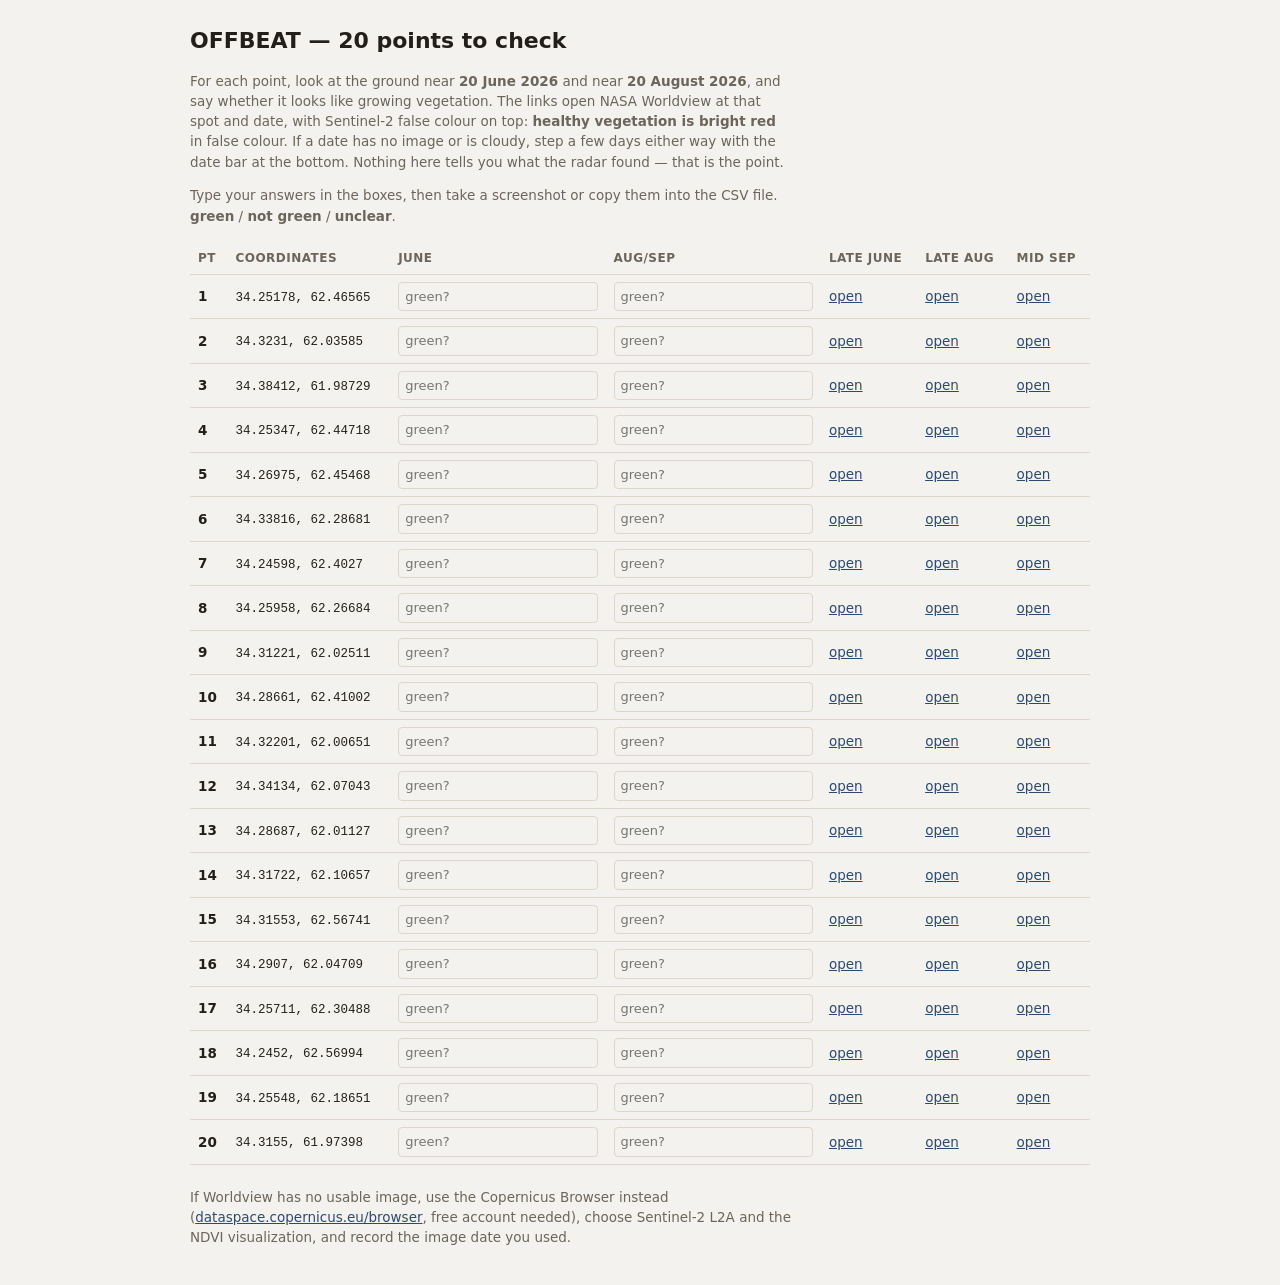
<file: validation/check_links.html>
<!doctype html><html lang="en"><head><meta charset="utf-8">
<meta name="viewport" content="width=device-width,initial-scale=1"><title>Check points</title><style>
:root{--bg:#f4f2ee;--fg:#221f1a;--dim:#6b655b;--line:#dcd6cb;--acc:#2b4a6f}
@media(prefers-color-scheme:dark){:root{--bg:#15150f;--fg:#ebe6db;--dim:#9a9385;--line:#38352a;--acc:#8fb4dd}}
body{background:var(--bg);color:var(--fg);font:15px/1.5 system-ui,sans-serif;margin:0;padding:24px 16px;max-width:900px;margin:auto}
h1{font-size:22px;margin:0 0 4px}p{color:var(--dim);font-size:13.5px;max-width:70ch}
table{border-collapse:collapse;width:100%;margin-top:16px}th,td{text-align:left;padding:7px 8px;border-bottom:1px solid var(--line);font-size:13.5px}
th{font-size:12px;color:var(--dim);text-transform:uppercase;letter-spacing:.04em}
a{color:var(--acc)}code{font-family:ui-monospace,monospace;font-size:12.5px}
td.c{white-space:nowrap}input{width:100%;box-sizing:border-box;padding:4px 6px;border:1px solid var(--line);border-radius:4px;background:transparent;color:inherit;font:inherit;font-size:13px}
</style></head><body>
<h1>OFFBEAT &mdash; 20 points to check</h1>
<p>For each point, look at the ground near <b>20 June 2026</b> and near <b>20 August 2026</b>, and say whether it looks like growing vegetation. The links open NASA Worldview at that spot and date, with Sentinel-2 false colour on top: <b>healthy vegetation is bright red</b> in false colour. If a date has no image or is cloudy, step a few days either way with the date bar at the bottom. Nothing here tells you what the radar found &mdash; that is the point.</p>
<p>Type your answers in the boxes, then take a screenshot or copy them into the CSV file. <b>green</b> / <b>not green</b> / <b>unclear</b>.</p>
<table><tr><th>pt</th><th>coordinates</th><th>June</th><th>Aug/Sep</th><th>late June</th><th>late Aug</th><th>mid Sep</th></tr>
<tr><td><b>1</b></td><td class=c><code>34.25178, 62.46565</code></td><td><input placeholder="green?"></td><td><input placeholder="green?"></td><td class=c><a target=_blank href="https://worldview.earthdata.nasa.gov/?v=62.4536,34.2398,62.4776,34.2638&s=62.46560,34.25180&t=2026-06-20&l=Reference_Labels_15m(hidden),Coastlines_15m(hidden),HLS_False_Color_Sentinel,HLS_True_Color_Sentinel">open</a></td><td class=c><a target=_blank href="https://worldview.earthdata.nasa.gov/?v=62.4536,34.2398,62.4776,34.2638&s=62.46560,34.25180&t=2026-08-20&l=Reference_Labels_15m(hidden),Coastlines_15m(hidden),HLS_False_Color_Sentinel,HLS_True_Color_Sentinel">open</a></td><td class=c><a target=_blank href="https://worldview.earthdata.nasa.gov/?v=62.4536,34.2398,62.4776,34.2638&s=62.46560,34.25180&t=2026-09-20&l=Reference_Labels_15m(hidden),Coastlines_15m(hidden),HLS_False_Color_Sentinel,HLS_True_Color_Sentinel">open</a></td></tr>
<tr><td><b>2</b></td><td class=c><code>34.3231, 62.03585</code></td><td><input placeholder="green?"></td><td><input placeholder="green?"></td><td class=c><a target=_blank href="https://worldview.earthdata.nasa.gov/?v=62.0239,34.3111,62.0479,34.3351&s=62.03590,34.32310&t=2026-06-20&l=Reference_Labels_15m(hidden),Coastlines_15m(hidden),HLS_False_Color_Sentinel,HLS_True_Color_Sentinel">open</a></td><td class=c><a target=_blank href="https://worldview.earthdata.nasa.gov/?v=62.0239,34.3111,62.0479,34.3351&s=62.03590,34.32310&t=2026-08-20&l=Reference_Labels_15m(hidden),Coastlines_15m(hidden),HLS_False_Color_Sentinel,HLS_True_Color_Sentinel">open</a></td><td class=c><a target=_blank href="https://worldview.earthdata.nasa.gov/?v=62.0239,34.3111,62.0479,34.3351&s=62.03590,34.32310&t=2026-09-20&l=Reference_Labels_15m(hidden),Coastlines_15m(hidden),HLS_False_Color_Sentinel,HLS_True_Color_Sentinel">open</a></td></tr>
<tr><td><b>3</b></td><td class=c><code>34.38412, 61.98729</code></td><td><input placeholder="green?"></td><td><input placeholder="green?"></td><td class=c><a target=_blank href="https://worldview.earthdata.nasa.gov/?v=61.9753,34.3721,61.9993,34.3961&s=61.98730,34.38410&t=2026-06-20&l=Reference_Labels_15m(hidden),Coastlines_15m(hidden),HLS_False_Color_Sentinel,HLS_True_Color_Sentinel">open</a></td><td class=c><a target=_blank href="https://worldview.earthdata.nasa.gov/?v=61.9753,34.3721,61.9993,34.3961&s=61.98730,34.38410&t=2026-08-20&l=Reference_Labels_15m(hidden),Coastlines_15m(hidden),HLS_False_Color_Sentinel,HLS_True_Color_Sentinel">open</a></td><td class=c><a target=_blank href="https://worldview.earthdata.nasa.gov/?v=61.9753,34.3721,61.9993,34.3961&s=61.98730,34.38410&t=2026-09-20&l=Reference_Labels_15m(hidden),Coastlines_15m(hidden),HLS_False_Color_Sentinel,HLS_True_Color_Sentinel">open</a></td></tr>
<tr><td><b>4</b></td><td class=c><code>34.25347, 62.44718</code></td><td><input placeholder="green?"></td><td><input placeholder="green?"></td><td class=c><a target=_blank href="https://worldview.earthdata.nasa.gov/?v=62.4352,34.2415,62.4592,34.2655&s=62.44720,34.25350&t=2026-06-20&l=Reference_Labels_15m(hidden),Coastlines_15m(hidden),HLS_False_Color_Sentinel,HLS_True_Color_Sentinel">open</a></td><td class=c><a target=_blank href="https://worldview.earthdata.nasa.gov/?v=62.4352,34.2415,62.4592,34.2655&s=62.44720,34.25350&t=2026-08-20&l=Reference_Labels_15m(hidden),Coastlines_15m(hidden),HLS_False_Color_Sentinel,HLS_True_Color_Sentinel">open</a></td><td class=c><a target=_blank href="https://worldview.earthdata.nasa.gov/?v=62.4352,34.2415,62.4592,34.2655&s=62.44720,34.25350&t=2026-09-20&l=Reference_Labels_15m(hidden),Coastlines_15m(hidden),HLS_False_Color_Sentinel,HLS_True_Color_Sentinel">open</a></td></tr>
<tr><td><b>5</b></td><td class=c><code>34.26975, 62.45468</code></td><td><input placeholder="green?"></td><td><input placeholder="green?"></td><td class=c><a target=_blank href="https://worldview.earthdata.nasa.gov/?v=62.4427,34.2578,62.4667,34.2818&s=62.45470,34.26980&t=2026-06-20&l=Reference_Labels_15m(hidden),Coastlines_15m(hidden),HLS_False_Color_Sentinel,HLS_True_Color_Sentinel">open</a></td><td class=c><a target=_blank href="https://worldview.earthdata.nasa.gov/?v=62.4427,34.2578,62.4667,34.2818&s=62.45470,34.26980&t=2026-08-20&l=Reference_Labels_15m(hidden),Coastlines_15m(hidden),HLS_False_Color_Sentinel,HLS_True_Color_Sentinel">open</a></td><td class=c><a target=_blank href="https://worldview.earthdata.nasa.gov/?v=62.4427,34.2578,62.4667,34.2818&s=62.45470,34.26980&t=2026-09-20&l=Reference_Labels_15m(hidden),Coastlines_15m(hidden),HLS_False_Color_Sentinel,HLS_True_Color_Sentinel">open</a></td></tr>
<tr><td><b>6</b></td><td class=c><code>34.33816, 62.28681</code></td><td><input placeholder="green?"></td><td><input placeholder="green?"></td><td class=c><a target=_blank href="https://worldview.earthdata.nasa.gov/?v=62.2748,34.3262,62.2988,34.3502&s=62.28680,34.33820&t=2026-06-20&l=Reference_Labels_15m(hidden),Coastlines_15m(hidden),HLS_False_Color_Sentinel,HLS_True_Color_Sentinel">open</a></td><td class=c><a target=_blank href="https://worldview.earthdata.nasa.gov/?v=62.2748,34.3262,62.2988,34.3502&s=62.28680,34.33820&t=2026-08-20&l=Reference_Labels_15m(hidden),Coastlines_15m(hidden),HLS_False_Color_Sentinel,HLS_True_Color_Sentinel">open</a></td><td class=c><a target=_blank href="https://worldview.earthdata.nasa.gov/?v=62.2748,34.3262,62.2988,34.3502&s=62.28680,34.33820&t=2026-09-20&l=Reference_Labels_15m(hidden),Coastlines_15m(hidden),HLS_False_Color_Sentinel,HLS_True_Color_Sentinel">open</a></td></tr>
<tr><td><b>7</b></td><td class=c><code>34.24598, 62.4027</code></td><td><input placeholder="green?"></td><td><input placeholder="green?"></td><td class=c><a target=_blank href="https://worldview.earthdata.nasa.gov/?v=62.3907,34.2340,62.4147,34.2580&s=62.40270,34.24600&t=2026-06-20&l=Reference_Labels_15m(hidden),Coastlines_15m(hidden),HLS_False_Color_Sentinel,HLS_True_Color_Sentinel">open</a></td><td class=c><a target=_blank href="https://worldview.earthdata.nasa.gov/?v=62.3907,34.2340,62.4147,34.2580&s=62.40270,34.24600&t=2026-08-20&l=Reference_Labels_15m(hidden),Coastlines_15m(hidden),HLS_False_Color_Sentinel,HLS_True_Color_Sentinel">open</a></td><td class=c><a target=_blank href="https://worldview.earthdata.nasa.gov/?v=62.3907,34.2340,62.4147,34.2580&s=62.40270,34.24600&t=2026-09-20&l=Reference_Labels_15m(hidden),Coastlines_15m(hidden),HLS_False_Color_Sentinel,HLS_True_Color_Sentinel">open</a></td></tr>
<tr><td><b>8</b></td><td class=c><code>34.25958, 62.26684</code></td><td><input placeholder="green?"></td><td><input placeholder="green?"></td><td class=c><a target=_blank href="https://worldview.earthdata.nasa.gov/?v=62.2548,34.2476,62.2788,34.2716&s=62.26680,34.25960&t=2026-06-20&l=Reference_Labels_15m(hidden),Coastlines_15m(hidden),HLS_False_Color_Sentinel,HLS_True_Color_Sentinel">open</a></td><td class=c><a target=_blank href="https://worldview.earthdata.nasa.gov/?v=62.2548,34.2476,62.2788,34.2716&s=62.26680,34.25960&t=2026-08-20&l=Reference_Labels_15m(hidden),Coastlines_15m(hidden),HLS_False_Color_Sentinel,HLS_True_Color_Sentinel">open</a></td><td class=c><a target=_blank href="https://worldview.earthdata.nasa.gov/?v=62.2548,34.2476,62.2788,34.2716&s=62.26680,34.25960&t=2026-09-20&l=Reference_Labels_15m(hidden),Coastlines_15m(hidden),HLS_False_Color_Sentinel,HLS_True_Color_Sentinel">open</a></td></tr>
<tr><td><b>9</b></td><td class=c><code>34.31221, 62.02511</code></td><td><input placeholder="green?"></td><td><input placeholder="green?"></td><td class=c><a target=_blank href="https://worldview.earthdata.nasa.gov/?v=62.0131,34.3002,62.0371,34.3242&s=62.02510,34.31220&t=2026-06-20&l=Reference_Labels_15m(hidden),Coastlines_15m(hidden),HLS_False_Color_Sentinel,HLS_True_Color_Sentinel">open</a></td><td class=c><a target=_blank href="https://worldview.earthdata.nasa.gov/?v=62.0131,34.3002,62.0371,34.3242&s=62.02510,34.31220&t=2026-08-20&l=Reference_Labels_15m(hidden),Coastlines_15m(hidden),HLS_False_Color_Sentinel,HLS_True_Color_Sentinel">open</a></td><td class=c><a target=_blank href="https://worldview.earthdata.nasa.gov/?v=62.0131,34.3002,62.0371,34.3242&s=62.02510,34.31220&t=2026-09-20&l=Reference_Labels_15m(hidden),Coastlines_15m(hidden),HLS_False_Color_Sentinel,HLS_True_Color_Sentinel">open</a></td></tr>
<tr><td><b>10</b></td><td class=c><code>34.28661, 62.41002</code></td><td><input placeholder="green?"></td><td><input placeholder="green?"></td><td class=c><a target=_blank href="https://worldview.earthdata.nasa.gov/?v=62.3980,34.2746,62.4220,34.2986&s=62.41000,34.28660&t=2026-06-20&l=Reference_Labels_15m(hidden),Coastlines_15m(hidden),HLS_False_Color_Sentinel,HLS_True_Color_Sentinel">open</a></td><td class=c><a target=_blank href="https://worldview.earthdata.nasa.gov/?v=62.3980,34.2746,62.4220,34.2986&s=62.41000,34.28660&t=2026-08-20&l=Reference_Labels_15m(hidden),Coastlines_15m(hidden),HLS_False_Color_Sentinel,HLS_True_Color_Sentinel">open</a></td><td class=c><a target=_blank href="https://worldview.earthdata.nasa.gov/?v=62.3980,34.2746,62.4220,34.2986&s=62.41000,34.28660&t=2026-09-20&l=Reference_Labels_15m(hidden),Coastlines_15m(hidden),HLS_False_Color_Sentinel,HLS_True_Color_Sentinel">open</a></td></tr>
<tr><td><b>11</b></td><td class=c><code>34.32201, 62.00651</code></td><td><input placeholder="green?"></td><td><input placeholder="green?"></td><td class=c><a target=_blank href="https://worldview.earthdata.nasa.gov/?v=61.9945,34.3100,62.0185,34.3340&s=62.00650,34.32200&t=2026-06-20&l=Reference_Labels_15m(hidden),Coastlines_15m(hidden),HLS_False_Color_Sentinel,HLS_True_Color_Sentinel">open</a></td><td class=c><a target=_blank href="https://worldview.earthdata.nasa.gov/?v=61.9945,34.3100,62.0185,34.3340&s=62.00650,34.32200&t=2026-08-20&l=Reference_Labels_15m(hidden),Coastlines_15m(hidden),HLS_False_Color_Sentinel,HLS_True_Color_Sentinel">open</a></td><td class=c><a target=_blank href="https://worldview.earthdata.nasa.gov/?v=61.9945,34.3100,62.0185,34.3340&s=62.00650,34.32200&t=2026-09-20&l=Reference_Labels_15m(hidden),Coastlines_15m(hidden),HLS_False_Color_Sentinel,HLS_True_Color_Sentinel">open</a></td></tr>
<tr><td><b>12</b></td><td class=c><code>34.34134, 62.07043</code></td><td><input placeholder="green?"></td><td><input placeholder="green?"></td><td class=c><a target=_blank href="https://worldview.earthdata.nasa.gov/?v=62.0584,34.3293,62.0824,34.3533&s=62.07040,34.34130&t=2026-06-20&l=Reference_Labels_15m(hidden),Coastlines_15m(hidden),HLS_False_Color_Sentinel,HLS_True_Color_Sentinel">open</a></td><td class=c><a target=_blank href="https://worldview.earthdata.nasa.gov/?v=62.0584,34.3293,62.0824,34.3533&s=62.07040,34.34130&t=2026-08-20&l=Reference_Labels_15m(hidden),Coastlines_15m(hidden),HLS_False_Color_Sentinel,HLS_True_Color_Sentinel">open</a></td><td class=c><a target=_blank href="https://worldview.earthdata.nasa.gov/?v=62.0584,34.3293,62.0824,34.3533&s=62.07040,34.34130&t=2026-09-20&l=Reference_Labels_15m(hidden),Coastlines_15m(hidden),HLS_False_Color_Sentinel,HLS_True_Color_Sentinel">open</a></td></tr>
<tr><td><b>13</b></td><td class=c><code>34.28687, 62.01127</code></td><td><input placeholder="green?"></td><td><input placeholder="green?"></td><td class=c><a target=_blank href="https://worldview.earthdata.nasa.gov/?v=61.9993,34.2749,62.0233,34.2989&s=62.01130,34.28690&t=2026-06-20&l=Reference_Labels_15m(hidden),Coastlines_15m(hidden),HLS_False_Color_Sentinel,HLS_True_Color_Sentinel">open</a></td><td class=c><a target=_blank href="https://worldview.earthdata.nasa.gov/?v=61.9993,34.2749,62.0233,34.2989&s=62.01130,34.28690&t=2026-08-20&l=Reference_Labels_15m(hidden),Coastlines_15m(hidden),HLS_False_Color_Sentinel,HLS_True_Color_Sentinel">open</a></td><td class=c><a target=_blank href="https://worldview.earthdata.nasa.gov/?v=61.9993,34.2749,62.0233,34.2989&s=62.01130,34.28690&t=2026-09-20&l=Reference_Labels_15m(hidden),Coastlines_15m(hidden),HLS_False_Color_Sentinel,HLS_True_Color_Sentinel">open</a></td></tr>
<tr><td><b>14</b></td><td class=c><code>34.31722, 62.10657</code></td><td><input placeholder="green?"></td><td><input placeholder="green?"></td><td class=c><a target=_blank href="https://worldview.earthdata.nasa.gov/?v=62.0946,34.3052,62.1186,34.3292&s=62.10660,34.31720&t=2026-06-20&l=Reference_Labels_15m(hidden),Coastlines_15m(hidden),HLS_False_Color_Sentinel,HLS_True_Color_Sentinel">open</a></td><td class=c><a target=_blank href="https://worldview.earthdata.nasa.gov/?v=62.0946,34.3052,62.1186,34.3292&s=62.10660,34.31720&t=2026-08-20&l=Reference_Labels_15m(hidden),Coastlines_15m(hidden),HLS_False_Color_Sentinel,HLS_True_Color_Sentinel">open</a></td><td class=c><a target=_blank href="https://worldview.earthdata.nasa.gov/?v=62.0946,34.3052,62.1186,34.3292&s=62.10660,34.31720&t=2026-09-20&l=Reference_Labels_15m(hidden),Coastlines_15m(hidden),HLS_False_Color_Sentinel,HLS_True_Color_Sentinel">open</a></td></tr>
<tr><td><b>15</b></td><td class=c><code>34.31553, 62.56741</code></td><td><input placeholder="green?"></td><td><input placeholder="green?"></td><td class=c><a target=_blank href="https://worldview.earthdata.nasa.gov/?v=62.5554,34.3035,62.5794,34.3275&s=62.56740,34.31550&t=2026-06-20&l=Reference_Labels_15m(hidden),Coastlines_15m(hidden),HLS_False_Color_Sentinel,HLS_True_Color_Sentinel">open</a></td><td class=c><a target=_blank href="https://worldview.earthdata.nasa.gov/?v=62.5554,34.3035,62.5794,34.3275&s=62.56740,34.31550&t=2026-08-20&l=Reference_Labels_15m(hidden),Coastlines_15m(hidden),HLS_False_Color_Sentinel,HLS_True_Color_Sentinel">open</a></td><td class=c><a target=_blank href="https://worldview.earthdata.nasa.gov/?v=62.5554,34.3035,62.5794,34.3275&s=62.56740,34.31550&t=2026-09-20&l=Reference_Labels_15m(hidden),Coastlines_15m(hidden),HLS_False_Color_Sentinel,HLS_True_Color_Sentinel">open</a></td></tr>
<tr><td><b>16</b></td><td class=c><code>34.2907, 62.04709</code></td><td><input placeholder="green?"></td><td><input placeholder="green?"></td><td class=c><a target=_blank href="https://worldview.earthdata.nasa.gov/?v=62.0351,34.2787,62.0591,34.3027&s=62.04710,34.29070&t=2026-06-20&l=Reference_Labels_15m(hidden),Coastlines_15m(hidden),HLS_False_Color_Sentinel,HLS_True_Color_Sentinel">open</a></td><td class=c><a target=_blank href="https://worldview.earthdata.nasa.gov/?v=62.0351,34.2787,62.0591,34.3027&s=62.04710,34.29070&t=2026-08-20&l=Reference_Labels_15m(hidden),Coastlines_15m(hidden),HLS_False_Color_Sentinel,HLS_True_Color_Sentinel">open</a></td><td class=c><a target=_blank href="https://worldview.earthdata.nasa.gov/?v=62.0351,34.2787,62.0591,34.3027&s=62.04710,34.29070&t=2026-09-20&l=Reference_Labels_15m(hidden),Coastlines_15m(hidden),HLS_False_Color_Sentinel,HLS_True_Color_Sentinel">open</a></td></tr>
<tr><td><b>17</b></td><td class=c><code>34.25711, 62.30488</code></td><td><input placeholder="green?"></td><td><input placeholder="green?"></td><td class=c><a target=_blank href="https://worldview.earthdata.nasa.gov/?v=62.2929,34.2451,62.3169,34.2691&s=62.30490,34.25710&t=2026-06-20&l=Reference_Labels_15m(hidden),Coastlines_15m(hidden),HLS_False_Color_Sentinel,HLS_True_Color_Sentinel">open</a></td><td class=c><a target=_blank href="https://worldview.earthdata.nasa.gov/?v=62.2929,34.2451,62.3169,34.2691&s=62.30490,34.25710&t=2026-08-20&l=Reference_Labels_15m(hidden),Coastlines_15m(hidden),HLS_False_Color_Sentinel,HLS_True_Color_Sentinel">open</a></td><td class=c><a target=_blank href="https://worldview.earthdata.nasa.gov/?v=62.2929,34.2451,62.3169,34.2691&s=62.30490,34.25710&t=2026-09-20&l=Reference_Labels_15m(hidden),Coastlines_15m(hidden),HLS_False_Color_Sentinel,HLS_True_Color_Sentinel">open</a></td></tr>
<tr><td><b>18</b></td><td class=c><code>34.2452, 62.56994</code></td><td><input placeholder="green?"></td><td><input placeholder="green?"></td><td class=c><a target=_blank href="https://worldview.earthdata.nasa.gov/?v=62.5579,34.2332,62.5819,34.2572&s=62.56990,34.24520&t=2026-06-20&l=Reference_Labels_15m(hidden),Coastlines_15m(hidden),HLS_False_Color_Sentinel,HLS_True_Color_Sentinel">open</a></td><td class=c><a target=_blank href="https://worldview.earthdata.nasa.gov/?v=62.5579,34.2332,62.5819,34.2572&s=62.56990,34.24520&t=2026-08-20&l=Reference_Labels_15m(hidden),Coastlines_15m(hidden),HLS_False_Color_Sentinel,HLS_True_Color_Sentinel">open</a></td><td class=c><a target=_blank href="https://worldview.earthdata.nasa.gov/?v=62.5579,34.2332,62.5819,34.2572&s=62.56990,34.24520&t=2026-09-20&l=Reference_Labels_15m(hidden),Coastlines_15m(hidden),HLS_False_Color_Sentinel,HLS_True_Color_Sentinel">open</a></td></tr>
<tr><td><b>19</b></td><td class=c><code>34.25548, 62.18651</code></td><td><input placeholder="green?"></td><td><input placeholder="green?"></td><td class=c><a target=_blank href="https://worldview.earthdata.nasa.gov/?v=62.1745,34.2435,62.1985,34.2675&s=62.18650,34.25550&t=2026-06-20&l=Reference_Labels_15m(hidden),Coastlines_15m(hidden),HLS_False_Color_Sentinel,HLS_True_Color_Sentinel">open</a></td><td class=c><a target=_blank href="https://worldview.earthdata.nasa.gov/?v=62.1745,34.2435,62.1985,34.2675&s=62.18650,34.25550&t=2026-08-20&l=Reference_Labels_15m(hidden),Coastlines_15m(hidden),HLS_False_Color_Sentinel,HLS_True_Color_Sentinel">open</a></td><td class=c><a target=_blank href="https://worldview.earthdata.nasa.gov/?v=62.1745,34.2435,62.1985,34.2675&s=62.18650,34.25550&t=2026-09-20&l=Reference_Labels_15m(hidden),Coastlines_15m(hidden),HLS_False_Color_Sentinel,HLS_True_Color_Sentinel">open</a></td></tr>
<tr><td><b>20</b></td><td class=c><code>34.3155, 61.97398</code></td><td><input placeholder="green?"></td><td><input placeholder="green?"></td><td class=c><a target=_blank href="https://worldview.earthdata.nasa.gov/?v=61.9620,34.3035,61.9860,34.3275&s=61.97400,34.31550&t=2026-06-20&l=Reference_Labels_15m(hidden),Coastlines_15m(hidden),HLS_False_Color_Sentinel,HLS_True_Color_Sentinel">open</a></td><td class=c><a target=_blank href="https://worldview.earthdata.nasa.gov/?v=61.9620,34.3035,61.9860,34.3275&s=61.97400,34.31550&t=2026-08-20&l=Reference_Labels_15m(hidden),Coastlines_15m(hidden),HLS_False_Color_Sentinel,HLS_True_Color_Sentinel">open</a></td><td class=c><a target=_blank href="https://worldview.earthdata.nasa.gov/?v=61.9620,34.3035,61.9860,34.3275&s=61.97400,34.31550&t=2026-09-20&l=Reference_Labels_15m(hidden),Coastlines_15m(hidden),HLS_False_Color_Sentinel,HLS_True_Color_Sentinel">open</a></td></tr>
</table>
<p style="margin-top:22px">If Worldview has no usable image, use the Copernicus Browser instead (<a target=_blank href="https://dataspace.copernicus.eu/browser/">dataspace.copernicus.eu/browser</a>, free account needed), choose Sentinel-2 L2A and the NDVI visualization, and record the image date you used.</p>
</body></html>
</file>
